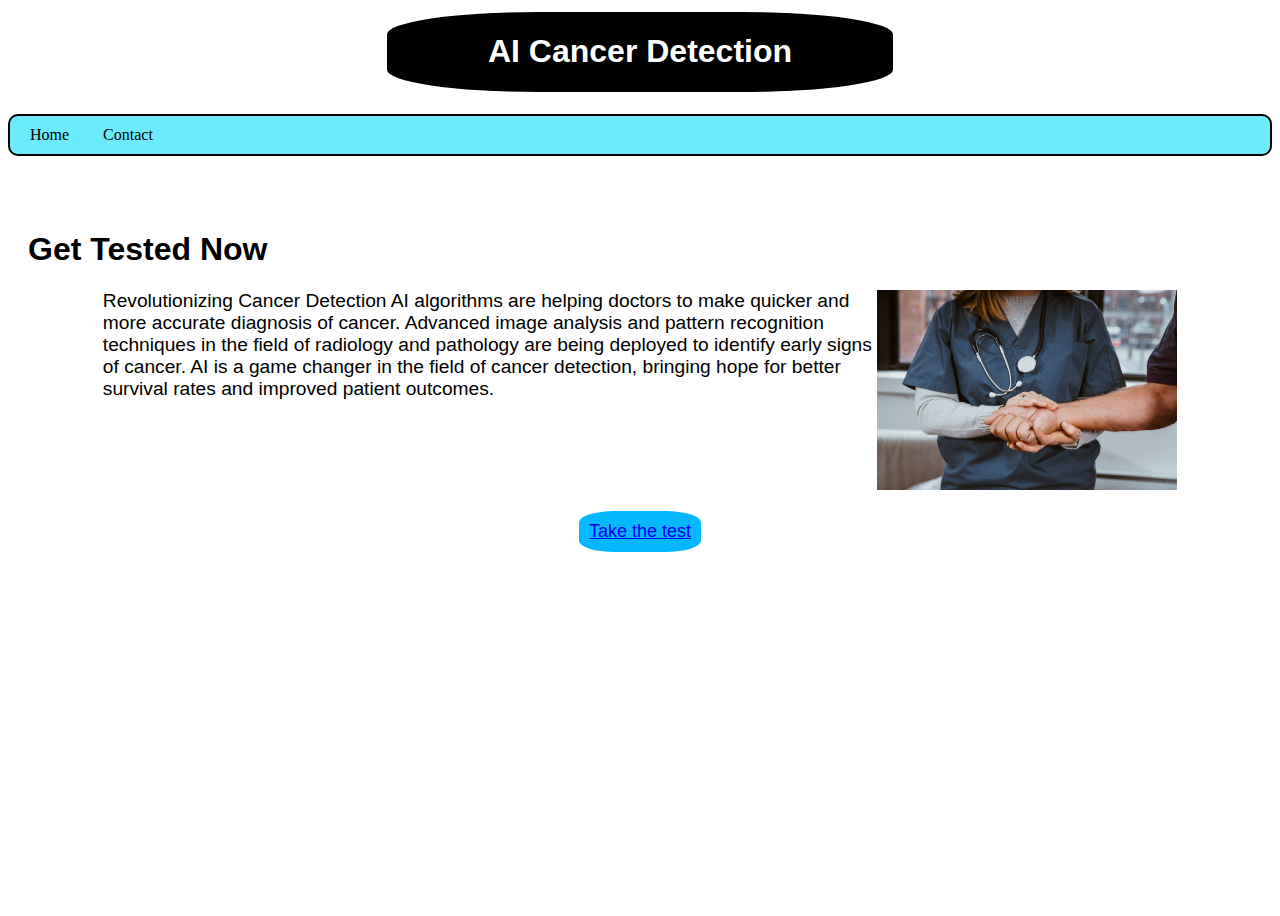
<file: index.html>
<!DOCTYPE html>
<html lang="en">
  <head>
    <meta charset="UTF-8" />
    <meta name="viewport" content="width=device-width, initial-scale=1.0" />
    <title>Document</title>
    <link rel="stylesheet" href="styles.css" />
  </head>
  <body class="body-part">
    <header>
      <h1>AI Cancer Detection</h1>
    </header>
    <br />
    <div>
      <nav>
        <ul>
          <li><a href="#">Home</a></li>
          <li><a href="contact.html" id="contact-button">Contact</a></li>
        </ul>
      </nav>
    </div><br /><br /><br />
    
    <div id ="heading">
        <h1>Get Tested Now</h1>
    </div>
    

    

    <div class="image">
      <img src="main.jpg" alt="image" class="mainimg"/> <p> Revolutionizing Cancer Detection AI
      algorithms are helping doctors to make quicker and more accurate diagnosis
      of cancer. Advanced image analysis and pattern recognition techniques in
      the field of radiology and pathology are being deployed to identify early
      signs of cancer. AI is a game changer in the field of cancer detection,
      bringing hope for better survival rates and improved patient outcomes.</p>
    </div><br /><br /><br /><br /><br />

    <div class="button1">
      <button id="myButton"><a href="/mcqs.html">Take the test </a></button>
    </div>

    <div class="end">
        <section>
            <h2>Services</h2>
            <ul>
              <li>Free online service</li>
              <li>Free report </li>
            </ul>
        </section>

    </div>

    <footer>
        <p>&copy; 2023 My Web Page. All rights reserved.</p>
      </footer>

  </body>
</html>
</file>
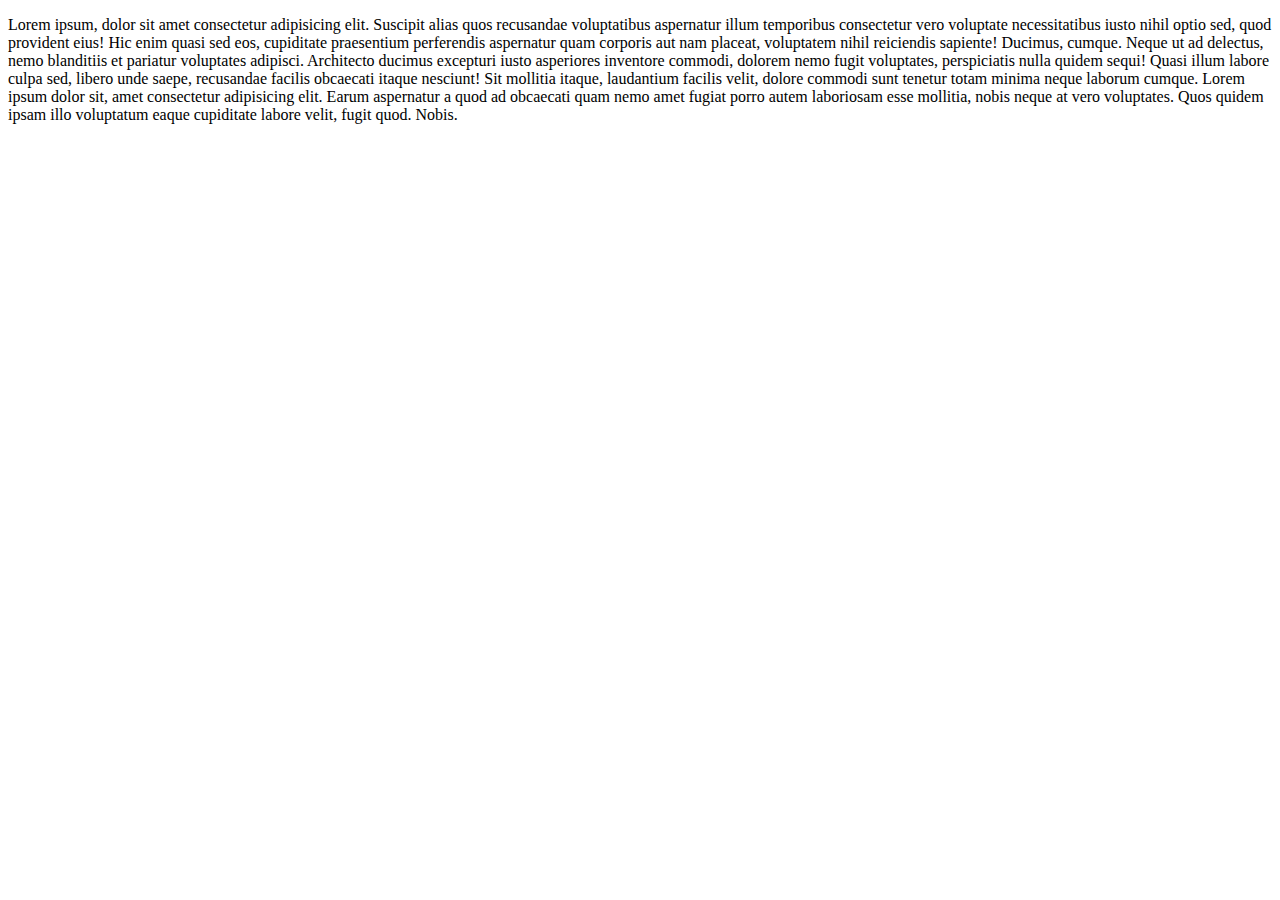
<file: mcqs.html>
<!DOCTYPE html>
<html lang="en">
  <head>
    <meta charset="UTF-8" />
    <meta name="viewport" content="width=device-width, initial-scale=1.0" />
    <title>Document</title>
  </head>
  <body>
    <p>
      Lorem ipsum, dolor sit amet consectetur adipisicing elit. Suscipit alias
      quos recusandae voluptatibus aspernatur illum temporibus consectetur vero
      voluptate necessitatibus iusto nihil optio sed, quod provident eius! Hic
      enim quasi sed eos, cupiditate praesentium perferendis aspernatur quam
      corporis aut nam placeat, voluptatem nihil reiciendis sapiente! Ducimus,
      cumque. Neque ut ad delectus, nemo blanditiis et pariatur voluptates
      adipisci. Architecto ducimus excepturi iusto asperiores inventore commodi,
      dolorem nemo fugit voluptates, perspiciatis nulla quidem sequi! Quasi
      illum labore culpa sed, libero unde saepe, recusandae facilis obcaecati
      itaque nesciunt! Sit mollitia itaque, laudantium facilis velit, dolore
      commodi sunt tenetur totam minima neque laborum cumque. Lorem ipsum dolor
      sit, amet consectetur adipisicing elit. Earum aspernatur a quod ad
      obcaecati quam nemo amet fugiat porro autem laboriosam esse mollitia,
      nobis neque at vero voluptates. Quos quidem ipsam illo voluptatum eaque
      cupiditate labore velit, fugit quod. Nobis.
    </p>
  </body>
</html>
</file>
<file: styles.css>
.body-part {
    
    background-color: linear-gradient(to top, #c471f5 0%, #fa71cd 100%);;
    background-size: cover;
    background-repeat: no-repeat;
    height: 100vh;
  }

  header {
    text-align: center;
    color: #fff;
    background-color: #000000;
    border:4px solid #fff;
    border-radius: 30%;
    padding: 0px;
    font-family: 'Gill Sans', 'Gill Sans MT', Calibri, 'Trebuchet MS', sans-serif;
    width: 40%;
    margin: auto;
  }


  
  nav ul {
    list-style-type: none;
    background-color: #6bebfc;
    margin: 0;
    padding: 10px;
    border-radius: 10px;
    border: 2px solid black;
  }

  #contact-button{
    padding-left: 20px;
  }
  
  nav ul li {
    display: inline-block;
  }
  
  nav ul li a {
    color: #000000;
    text-shadow: #000000;
    text-decoration: none;
    padding: 5px 10px;
  }
  
  #heading{
    color: rgb(0, 0, 0);
    font-family: 'Segoe UI', Tahoma, Geneva, Verdana, sans-serif;
    padding-left: 20px;

  }
  #myButton {
    border: 2px solid white;
    border-radius: 30%;
    background-color: rgb(5, 184, 255);
    padding: 10px;
    font-size:large;
    font-family: Arial, Helvetica, sans-serif;
  }


  .button1{
    display: flex;
    justify-content: center;
    align-items: center;

  }


  .mainimg{
    display: block;
    width: 300px;
    height: 200px;
    float: right;
  }

  p{
    padding-right: 20px;
  }
  
  .image{
    width: 85%;
    color: #000000;
    margin: auto;
    font-size: larger;
    font-family: Arial, Helvetica, sans-serif;
  }

  .end{
    color: #fff;
    font-size: large;
  }

  footer{
    color: white;
    font-size: large;
    text-align: right;
  }
</file>
